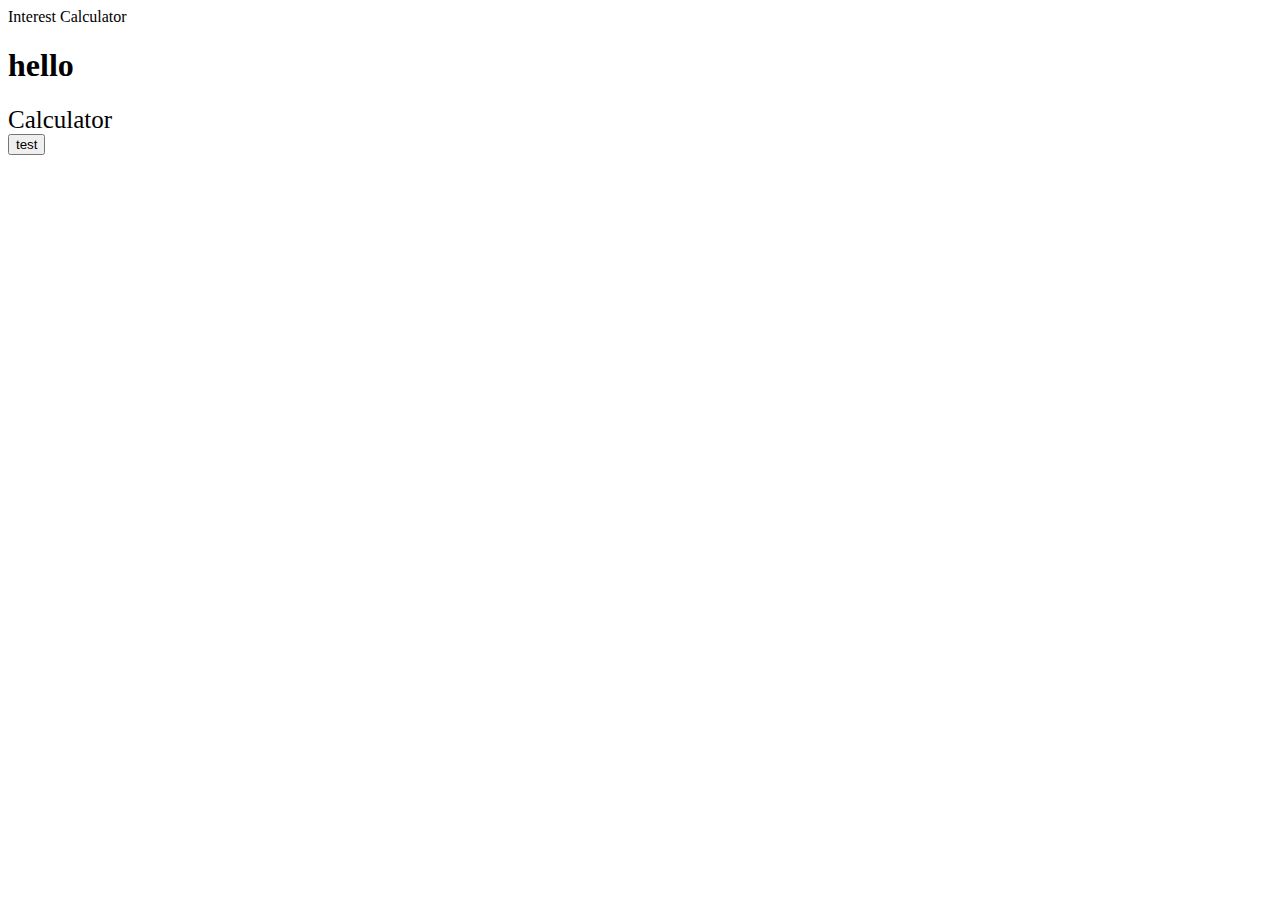
<file: Interest calculator.html>
<!DOCTYPE html>
<html>
    <link href="https://cdn.jsdelivr.net/npm/bootstrap@5.1.3/dist/css/bootstrap.min.css" rel="stylesheet" integrity="sha384-1BmE4kWBq78iYhFldvKuhfTAU6auU8tT94WrHftjDbrCEXSU1oBoqyl2QvZ6jIW3" crossorigin="anonymous">    <header>Interest Calculator</header>
    <body>
        <div>
            <h1>hello</h1>
        </div>
        <div id="test">
            Calculator
        </div>
        <div>
            <button class="btn btn-primary" >test</button>
        </div>
    </body>

    <script>
        document.getElementById("test").style.fontSize = "25px";
    </script>
</html>
</file>
